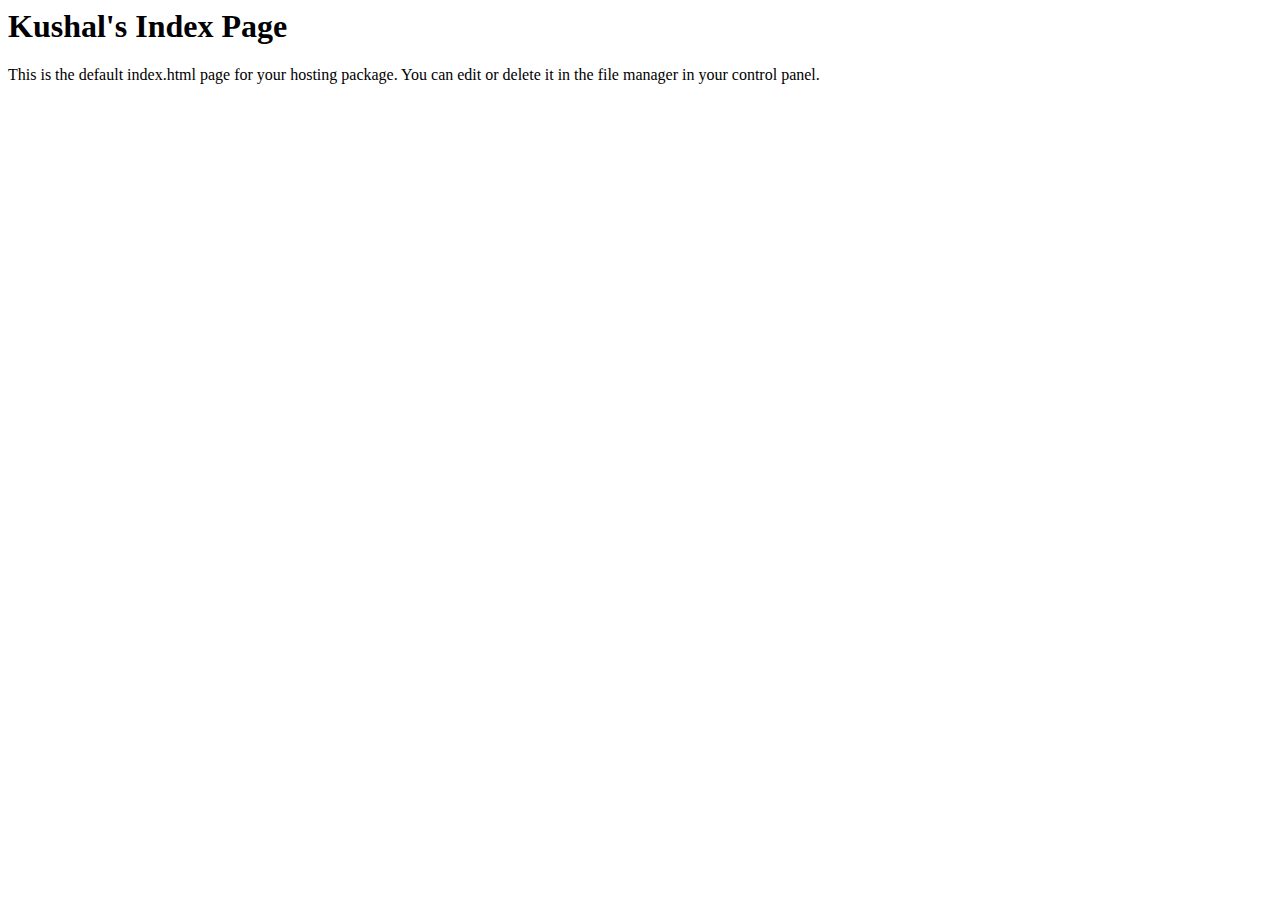
<file: index.html>
<html>
  <head>
     
    
  </head>
  <body>
    <h1>Kushal's Index Page</h1> 
    <p>This is the default index.html page for your hosting package. You can edit or delete it in the file manager in your control panel.</p>
  </body>
</html>
</file>
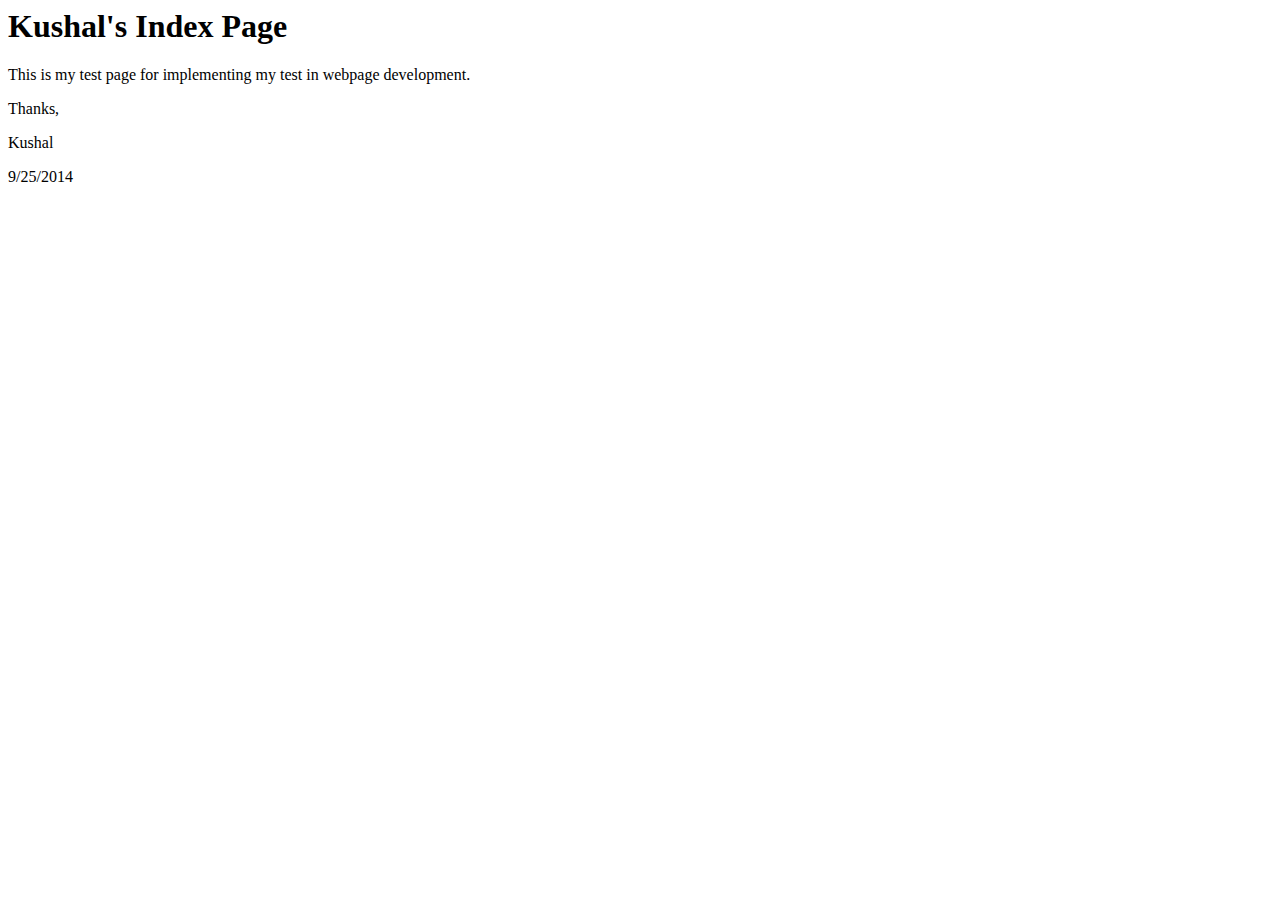
<file: My Websites/index.html>
<html>
  <head>
     
    
  </head> 
  <body> 
    <h1>Kushal's Index Page</h1> 
    <p>This is my test page for implementing my test in webpage development.</p>
    <p>Thanks,</p>
    <p>Kushal</p>
    <p>9/25/2014 <br /></p>
  </body>
</html>
</file>
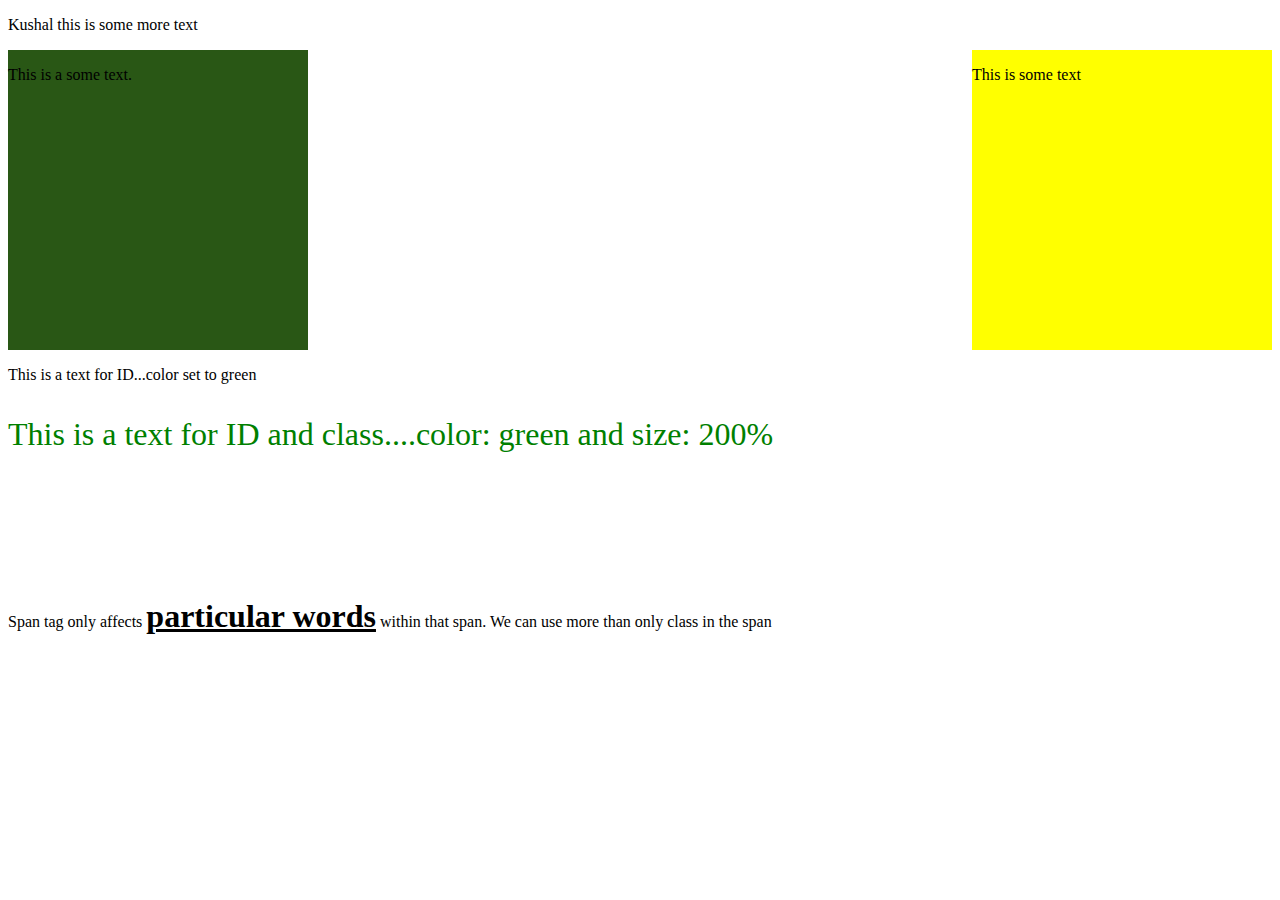
<file: My Websites/2. CSS/index.html>
<!doctype html>
<html>
<head>
    <title>Learning CSS</title>

    <meta charset="utf-8" />
    <meta http-equiv="Content-type" content="text/html; charset=utf-8" />
    <meta name="viewport" content="width=device-width, initial-scale=1" />
    
<!--Internal CSS-->

<style type="text/css">

.large{
    font-size:200%;
    height: 150px;
     }

  #once{
    color: green;
    float: 
  }
  .underline{
    text-decoration: underline;
  }
  .bold{
    font-weight: bold;
  }
 
  .greenbox{
    background-color: #295715;
    height: 300px;
    width: 300px;
    float: left;
  }
  .yellowbox{
    background-color: yellow;
    height:300px;
    width: 300px;
    float: right;
  }

  .clear{
         clear:both;
        }
</style>    
</head>

<body>

  <!-- Not .div only div-->
    <div>
    <p>Kushal this is some more text</p>
    </div>


<div class="greenbox">
    <p>This is a some text.</p>
</div>

<div class = "yellowbox">
    <p> This is some text</p>
</div>

 <div class="clear"></div>


    <p>This is a text for ID...color set to green</p>

      <p id ="once" class ="large">This is a text for ID and class....color: green and size: 200%</p>

      <p>Span tag only affects <span class="underline large bold">particular words</span> within that span. We can use more than only class in the span</p>

</body>
</html>
</file>
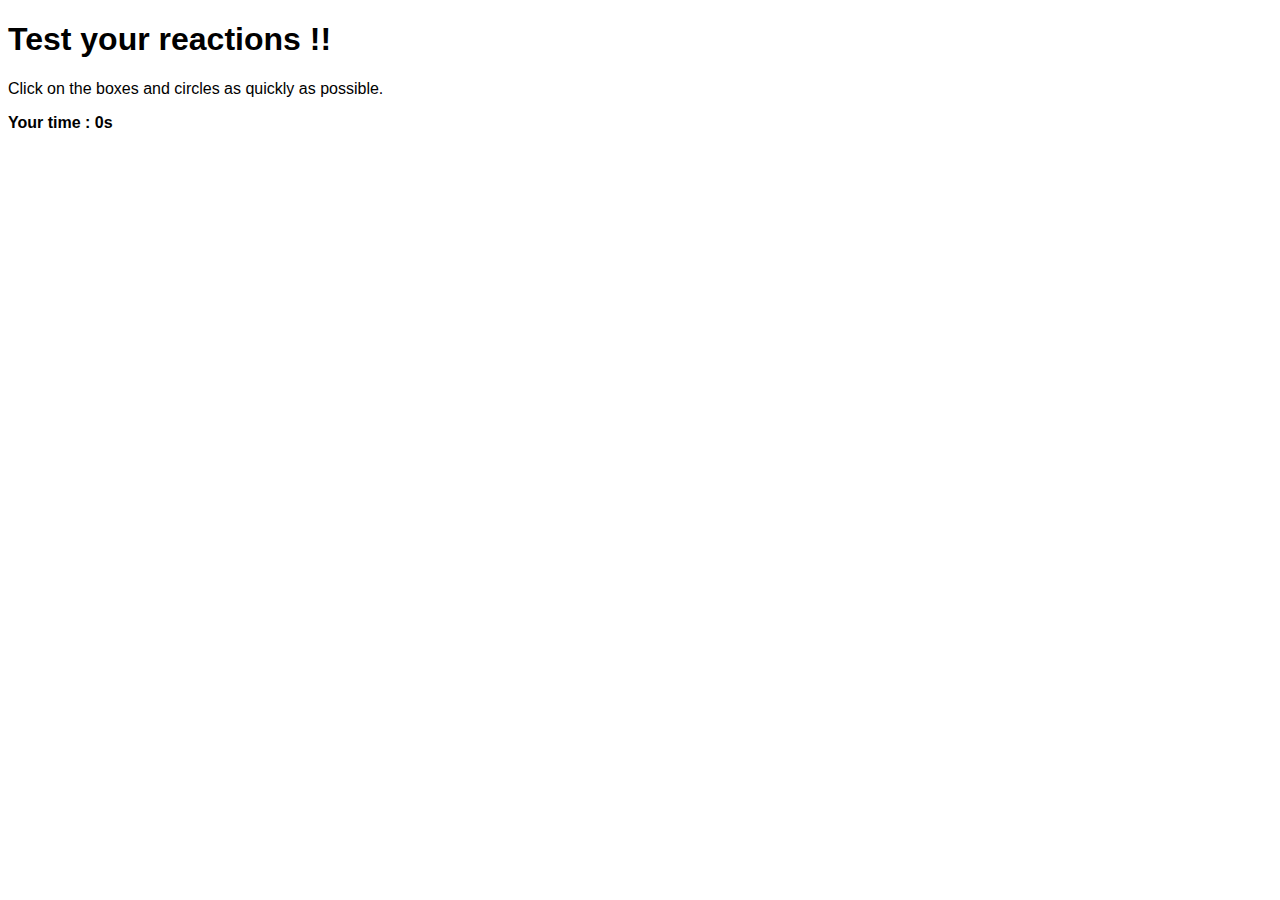
<file: My Websites/3. Javascript/index.html>
<!doctype html>
<html>
<head>
    <title>Learing javascript</title>

    <meta charset="utf-8" />
    <meta http-equiv="Content-type" content="text/html; charset=utf-8" />
    <meta name="viewport" content="width=device-width, initial-scale=1" />
   	<link rel="stylesheet" type="text/css" href="style.css"/>  
</head>

<body>
	<h1>Test your reactions !!</h1>
	<p>Click on the boxes and circles as quickly as possible.</p>
	<p class = "bold"> Your time : <span id ="time">0</span>s</p>
	<div id="box"></div>

	<script type="text/javascript" src ="script.js"></script>
</body>
</html>
</file>
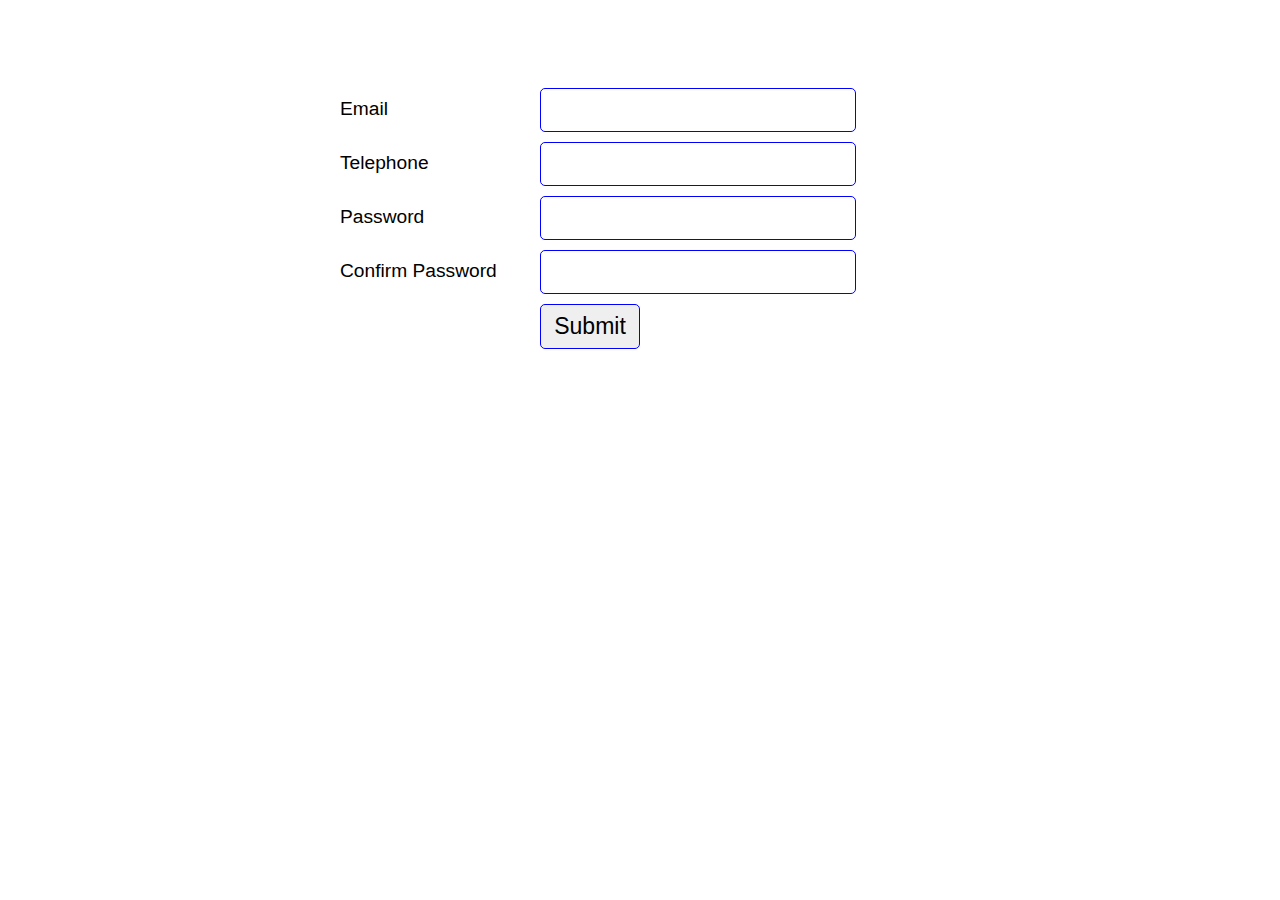
<file: My Websites/4. jQuery/index.html>
<!doctype html>
<html>
<head>
    <title>Form Validation</title>

    <meta charset="utf-8" />
    <meta http-equiv="Content-type" content="text/html; charset=utf-8" />
    <meta name="viewport" content="width=device-width, initial-scale=1" />
   
    <script type="text/javascript" src="jquery-1.11.1.min.js"></script>
    <style>
#wrapper{
    width: 600px;
    height: 50px;
    margin: 0 auto;
    font-family: helvetica;
    font-size: 1.2em;
  }

   input{
    width: 300px;
    height: 28px;
    padding: 7px;
    border-radius: 5px;
    font-size: 1.2em;
    border: 1px solid blue;
    margin-bottom: 10px;
   }
   label{
    width: 200px;
    float: left;
    padding-top: 10px;
   }
   #submitButton{
    height: 45px;
    width: 100px;
    margin-left: 200px;
   }
   #error{
    color: red;
    width: 600px;
    height: 50px;
    margin-bottom: 30px;
    
   }
 
  </style>
</head>

<body>
    <div id="error"></div>
<div id= "wrapper">

<form id="validationForm">

    <label for="email">Email</label>
    <input name="email" id="email"/> <!--This name label will hold the values of the entered data-->

    <label for="telephone">Telephone</label>
    <input name="phone" id="phone"/>

    <label for="pass">Password</label>
    <input name="pass" type="password" id ="pass"/>

    <label for="confirm ">Confirm Password</label>
    <input name="pass" type ="password" id="con"/>

    <input id="submitButton" type="submit" value= "Submit"/>

</form>
</div>

<script>
    $("#validationForm").submit(function(event){
        var errorMessage = "";
        <!--This preventDefault will stop the form being submitted-->
        event.preventDefault();
       
        function isValidEmailAddress(emailAddress) {
            var pattern = new RegExp(/^((([a-z]|\d|[!#\$%&'\*\+\-\/=\?\^_`{\|}~]|[\u00A0-\uD7FF\uF900-\uFDCF\uFDF0-\uFFEF])+(\.([a-z]|\d|[!#\$%&'\*\+\-\/=\?\^_`{\|}~]|[\u00A0-\uD7FF\uF900-\uFDCF\uFDF0-\uFFEF])+)*)|((\x22)((((\x20|\x09)*(\x0d\x0a))?(\x20|\x09)+)?(([\x01-\x08\x0b\x0c\x0e-\x1f\x7f]|\x21|[\x23-\x5b]|[\x5d-\x7e]|[\u00A0-\uD7FF\uF900-\uFDCF\uFDF0-\uFFEF])|(\\([\x01-\x09\x0b\x0c\x0d-\x7f]|[\u00A0-\uD7FF\uF900-\uFDCF\uFDF0-\uFFEF]))))*(((\x20|\x09)*(\x0d\x0a))?(\x20|\x09)+)?(\x22)))@((([a-z]|\d|[\u00A0-\uD7FF\uF900-\uFDCF\uFDF0-\uFFEF])|(([a-z]|\d|[\u00A0-\uD7FF\uF900-\uFDCF\uFDF0-\uFFEF])([a-z]|\d|-|\.|_|~|[\u00A0-\uD7FF\uF900-\uFDCF\uFDF0-\uFFEF])*([a-z]|\d|[\u00A0-\uD7FF\uF900-\uFDCF\uFDF0-\uFFEF])))\.)+(([a-z]|[\u00A0-\uD7FF\uF900-\uFDCF\uFDF0-\uFFEF])|(([a-z]|[\u00A0-\uD7FF\uF900-\uFDCF\uFDF0-\uFFEF])([a-z]|\d|-|\.|_|~|[\u00A0-\uD7FF\uF900-\uFDCF\uFDF0-\uFFEF])*([a-z]|[\u00A0-\uD7FF\uF900-\uFDCF\uFDF0-\uFFEF])))\.?$/i);
            return pattern.test(emailAddress);
        };

        if(!isValidEmailAddress($("#email").val())){
            errorMessage="<br/>Please enter a valid email address";
        }

        if(!$.isNumeric($("#phone").val())){
            errorMessage+="<br/>Please enter a valid telephone number";
        }

        if($("#pass").val()!=$("#con").val()){
            errorMessage+="<br/>Passwords do not match";
        }
        if(errorMessage==""){
            alert("success");
        }
        else{
        $("#error").html(errorMessage);
        }


    });
  
</script>
</body>
</html>
</file>
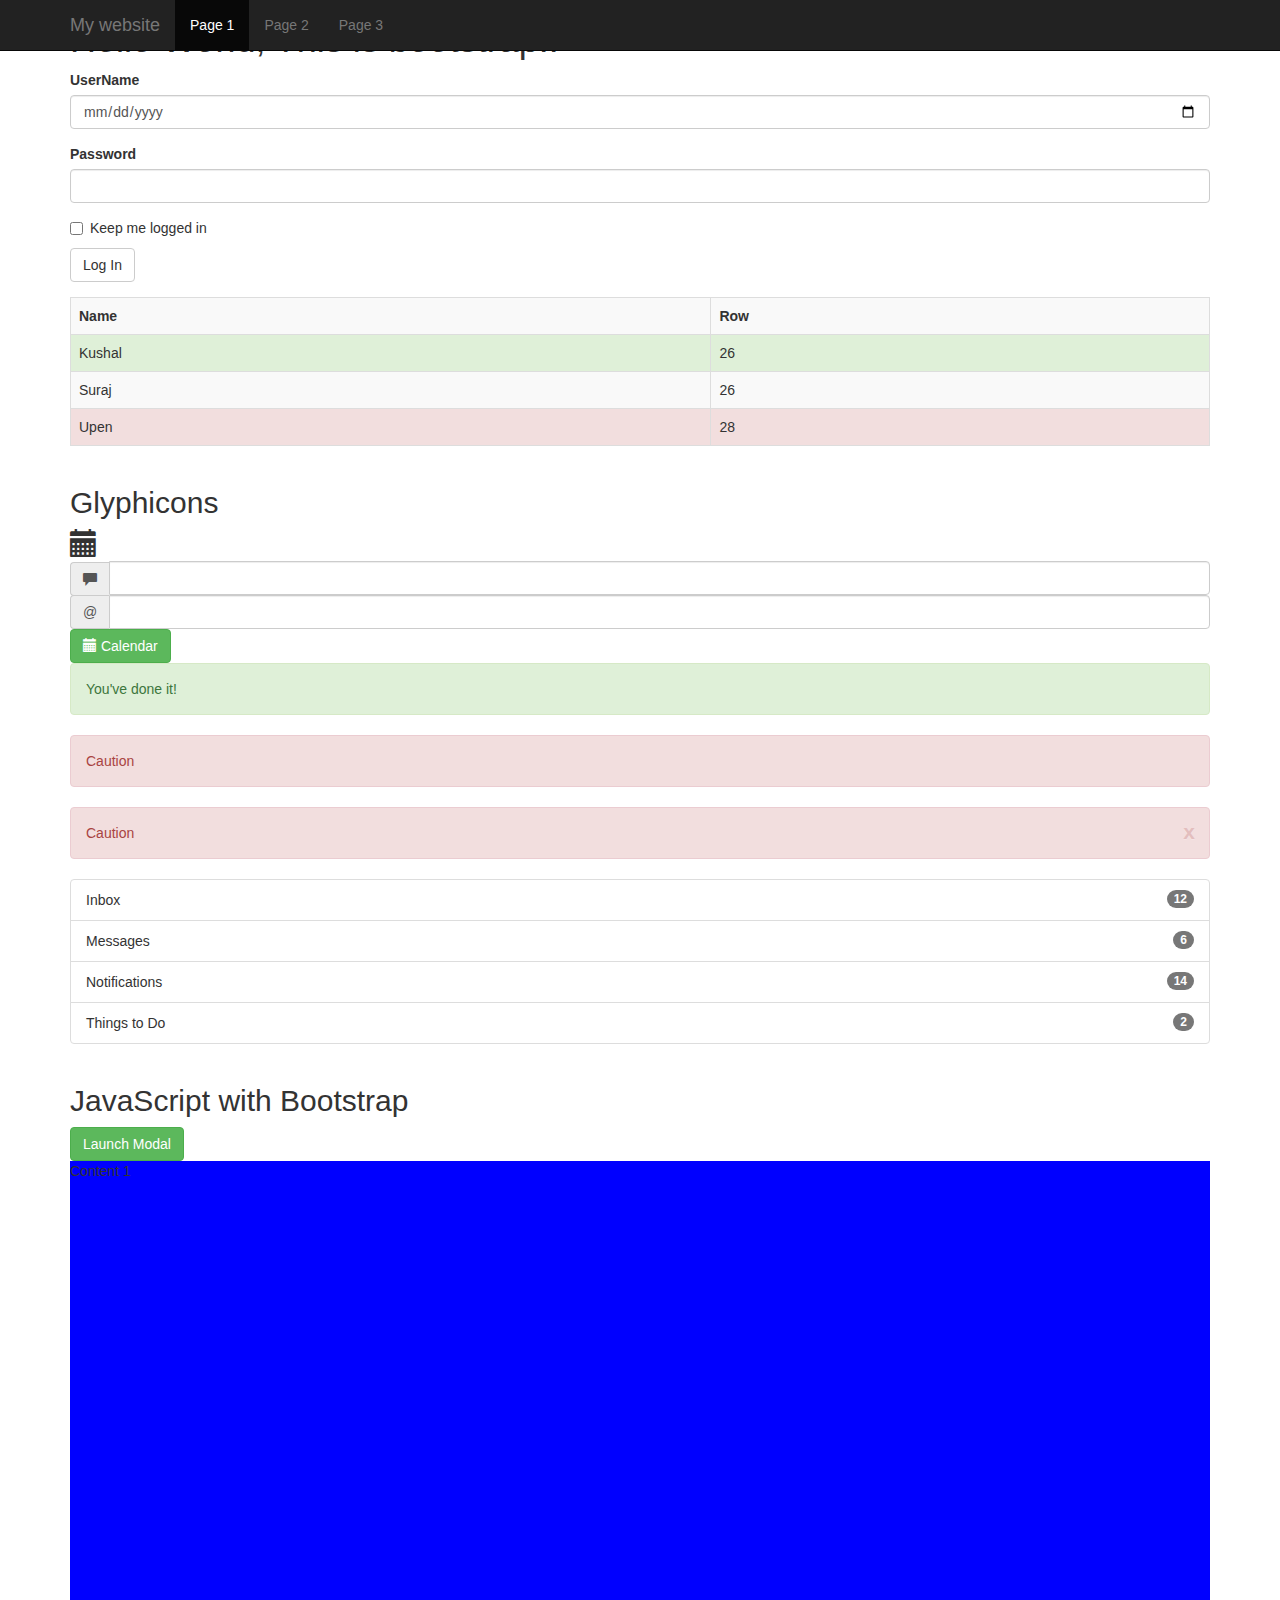
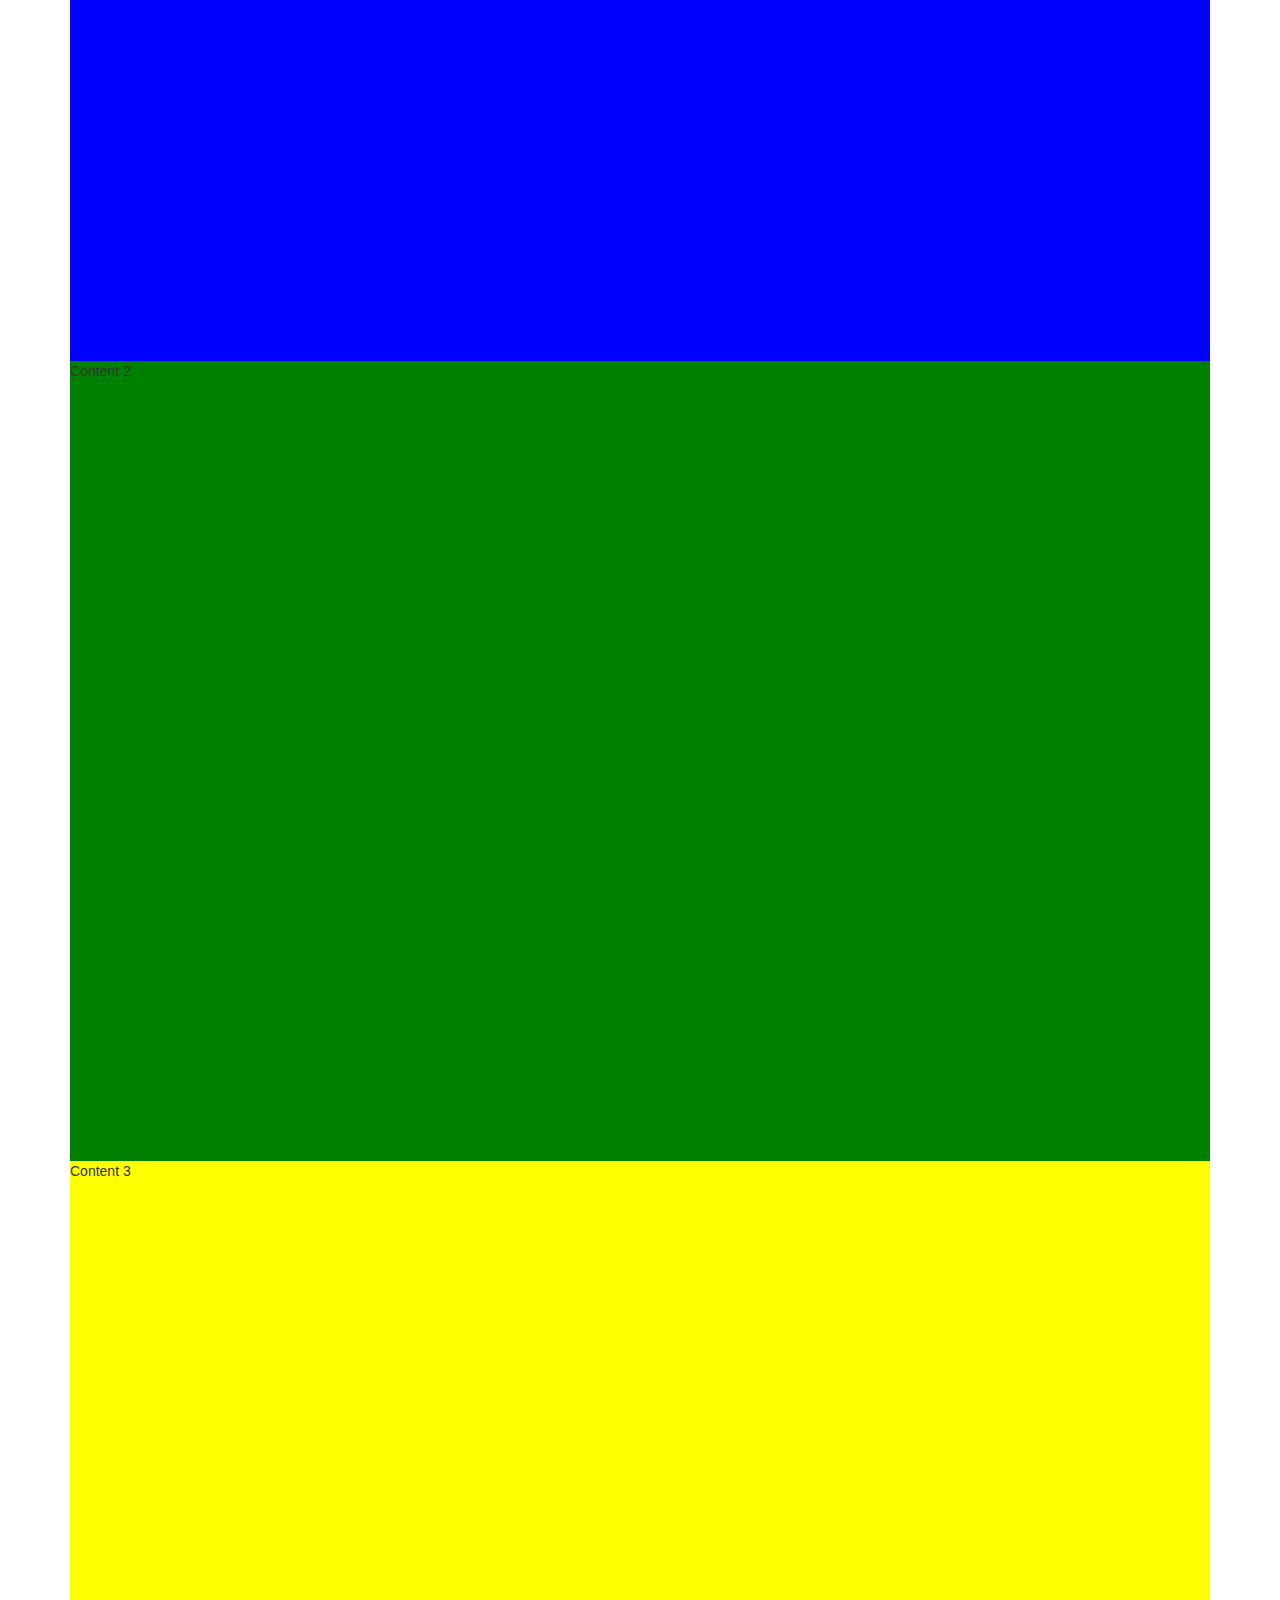
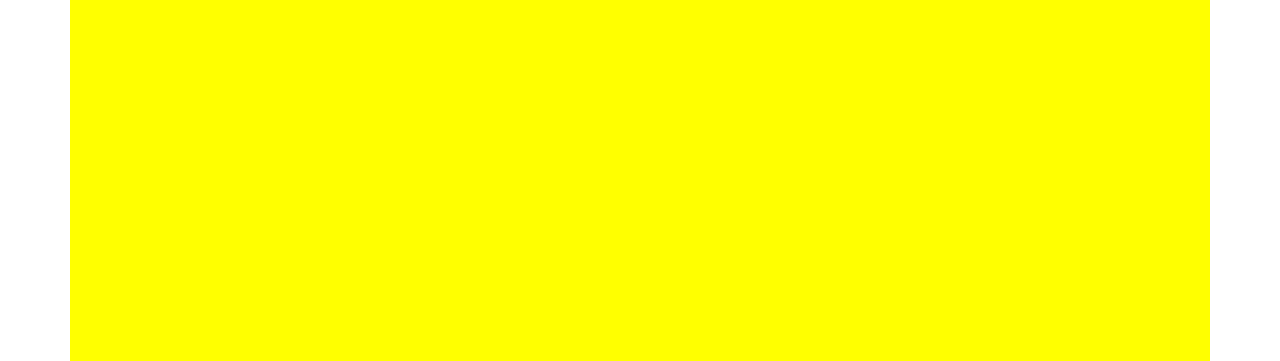
<file: My Websites/5. Twitter Bootstrap/index.html>
<!DOCTYPE html>
<html lang="en">
  <head>
    <meta charset="utf-8">
    <meta http-equiv="X-UA-Compatible" content="IE=edge">
    <meta name="viewport" content="width=device-width, initial-scale=1">
    <title>Bootstrap 101 Template</title>

    <!-- Bootstrap -->
    <link href="css/bootstrap.min.css" rel="stylesheet">

    <!-- HTML5 Shim and Respond.js IE8 support of HTML5 elements and media queries -->
    <!-- WARNING: Respond.js doesn't work if you view the page via file:// -->
    <!--[if lt IE 9]>
      <script src="https://oss.maxcdn.com/html5shiv/3.7.2/html5shiv.min.js"></script>
      <script src="https://oss.maxcdn.com/respond/1.4.2/respond.min.js"></script>
    <![endif]-->

    <style type="text/css">
    .box{
      background-color: #D3D3D3;
      border: 1px solid grey;
    }

    .large{
      font-size: 200%;
    }
    #div1{
      background-color: blue;
   }
    #div2{
      background-color: green;
    }

    #div3{
      background-color: yellow;
    }
    .contentDiv{
       height: 800px;
    }

   
    </style>
  </head>
  <body data-spy="scroll" data-target=".navbar-collapse">
<div class="navbar navbar-inverse navbar-fixed-top">
    <div class ="container">

      <div class="navbar-header">
        <a href="" class = "navbar-brand">My website</a>

        <button type="button" class="navbar-toggle collapsed" data-toggle="collapse" data-target=".navbar-collapse">
        <span class="sr-only">Toggle navigation</span>
        <span class="icon-bar"></span>
        <span class="icon-bar"></span>
        <span class="icon-bar"></span>
      </button>

     </div>
     <div class= "collapse navbar-collapse">
      <ul class = "nav navbar-nav">
        <li class = "active"><a href="#div1">Page 1</a></li>
        <li><a href="#div2">Page 2</a></li>
        <li><a href="#div3">Page 3</a></li>
      </ul>
     </div>

    </div>
</div>

  <div class ="container">
    <h1>Hello World, This is bootstrap!!</h1>
    <form >
        <div class="form-group">
          <label for="username"> UserName</label>
          <input type="date" class ="form-control" name="username"/> 
        </div>

        <div class="form-group">
          <label for="pass">Password</label>
          <input type="password" class ="form-control" name="pass"/>
         </div>

         <div class ="checkbox">
            <label>
              <input type="checkbox"> Keep me logged in
           </label>
         </div>

         <div class="form-group">
            <input type="submit"  value="Log In" class ="btn btn-default"/> 
        </div>
     </form>

     <table class="table table-striped table-bordered">
      <tr><th>Name</th><th>Row</th></tr>
      <tr class="success"><td>Kushal</td><td>26</td></tr>
      <tr><td>Suraj</td><td>26</td></tr>
      <tr class="danger"><td>Upen</td><td>28</td></tr>
    </table>
  </div>

    <div class ="container">
    <h2>Glyphicons</h2>
      <span class = "glyphicon glyphicon-calendar large"></span>
      
       <div class="input-group">
            <span class="glyphicon glyphicon-comment input-group-addon"></span>
            <input class ="form-control" type="text"/>
      </div>

       <div class="input-group">
            <span class="input-group-addon">@</span>
            <input class ="form-control" type="email"/>
      </div>

     
        <button  type="button" class ="btn btn-success">
        <span class="glyphicon glyphicon-calendar"></span>
        Calendar
        </button>

        <div class="alert alert-success"> You've done it!</div>
        <div class="alert alert-danger"> Caution</div>
        
        <div class="alert alert-danger alert-dismissable"> 
        <button type="button" class="close" data-dismiss="alert" >x</button>
        Caution</div>
         

   <ul class ="list-group">
      <li class="list-group-item">Inbox
        <span class ="badge"> 12</span></li>
      <li class="list-group-item">Messages
        <span class ="badge"> 6</span></li>
      <li class="list-group-item">Notifications
        <span class ="badge"> 14</span></li>
      <li class="list-group-item">Things to Do
        <span class ="badge"> 2</span></li>
  </ul>
  </div>

  <div class="container">
    <h2>JavaScript with Bootstrap</h2>
    <button class="btn btn-success" data-toggle="modal" data-target="#myModal">Launch Modal</button>

    <div class ="modal" id ="myModal">
      <div class="modal-dialog modal-sm">
        <div class="modal-content">
          <div class="modal-header">
            <button class="close" data-dismiss="modal">x</button>
              <h4 class="modal-title"> My Modal</h4>
          </div>
          <div class="modal-body">
            What a fantastic modal
          </div>
          <div class="modal-footer">
            <button class="btn btn-default" data-dismiss="modal"> Close</button>
            <button class="btn btn-success">Save Changes</button>
            </div>
        </div>
      </div>
    </div>
  </div>

  <div class="container">
    <div id= "div1" class="contentDiv">Content 1</div>
    <div id= "div2" class="contentDiv">Content 2</div>
    <div id= "div3" class="contentDiv">Content 3</div>
 </div>
    <!-- jQuery (necessary for Bootstrap's JavaScript plugins) -->
    <script src="https://ajax.googleapis.com/ajax/libs/jquery/1.11.1/jquery.min.js"></script>
    <!-- Include all compiled plugins (below), or include individual files as needed -->
    <script src="js/bootstrap.min.js"></script>
  </body>
</html>
</file>
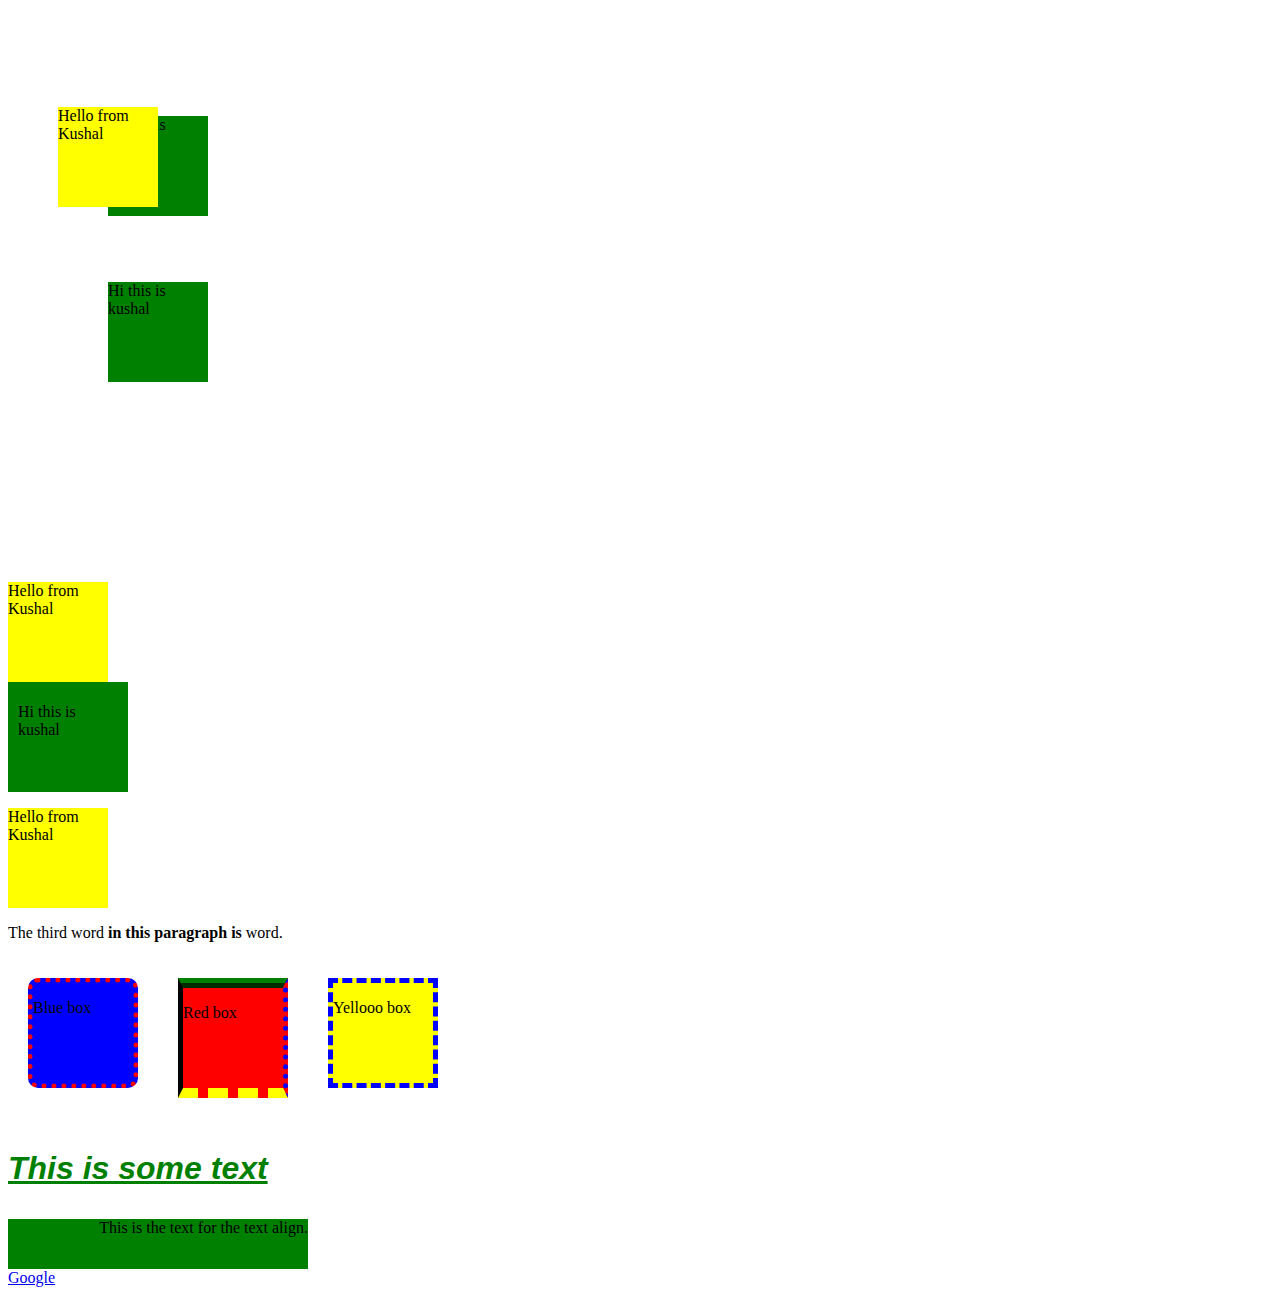
<file: My Websites/2. CSS/Positioning.html>
<!doctype html>
<html>
<head>
    <title>Hello there</title>

    <meta charset="utf-8" />
    <meta http-equiv="Content-type" content="text/html; charset=utf-8" />
    <meta name="viewport" content="width=device-width, initial-scale=1" />
    
<!--Internal CSS-->

<style type="text/css">
    <style type="text/css">


  .underline{
        text-decoration: underline;
    }
    .bold{
        font-weight: bold;
    }

 .font{
    font-family: Arial, Helvetica, san-serif;
    font-weight: bold;
    font-style: italic;
    color: green;
    text-decoration: underline;
    font-size: 200%;
}
.greenbox{
        background-color: green;
        width: 100px;
        height: 100px;
        position: relative;
        left: 100px; 
        top: 100px;
        z-index: 1;
        }

.yellowbox{
    background-color: yellow;
    height:100px;
    width: 100px;
    position: relative;
    left: 50px;
    bottom: 25px;
    z-index: 2;
  }
  
  .green{
        background-color: green;
        width: 100px;
        height: 100px;
        margin: 50px 10px 200px 100px;
      
        }

.yellow{
    background-color: yellow;
    height:100px;
    width: 100px;
   
  }
  
.clear{
    clear:both;
}
  .gree{
        background-color: green;
        width: 100px;
        height: 100px;
       padding: 5px 10px ;      
        }

.yell{
    background-color: yellow;
    height:100px;
    width: 100px;
     }
 p{
    padding:0
    margin : 0;
}



.red{
    background-color: red;
    width: 100px;
    height: 100px;
    float: left;
    margin: 20px;
    border-width:  10px 5px;
    border-style: ridge dotted dashed solid;
    border-color: green blue yellow black;
}

.yella{
    background-color: yellow;
    width: 100px;
    height: 100px;
    float: left;
    margin: 20px;
    border: 5px blue dashed;
}

.blue{
    background-color: blue;
    width: 100px;
    height: 100px;
    float: left;
    margin: 20px;
    border: 5px red dotted;
    border-radius: 10px;
}
.align{
    width: 300px;
    height: 50px;
    background-color: green;
    text-align: right;
}
a:visited{
    color:green;
}

a:hover{
    font-size: 40px;
}
    </style>    
</head>

<body>

<div class = "greenbox">
<p>Hi this is kushal</p>
</div>

<div class = "yellowbox">
<p>Hello from Kushal</p>
</div>

<div class = "green">
<p>Hi this is kushal</p>
</div>

<div class = "yellow">
<p>Hello from Kushal</p>
</div>

<div class = "gree">
<p>Hi this is kushal</p>
</div>

<div class = "yell">
<p>Hello from Kushal</p>
</div>


<p>The third word <span class= "bold underline"> in this paragraph is </span>word.</p>
<div class =" blue"><p>Blue box</p></div>
<div class =" red"><p>Red box</p></div>
<div class =" yella"><p>Yellooo box</p></div>
<div class = "clear"></div>
<p class = "font">This is some text</p>
<div class ="align">
This is the text for the text align.
</div>

<a href="http://www.google.com" target=_blank> Google</a>
</body>
</html>
</file>
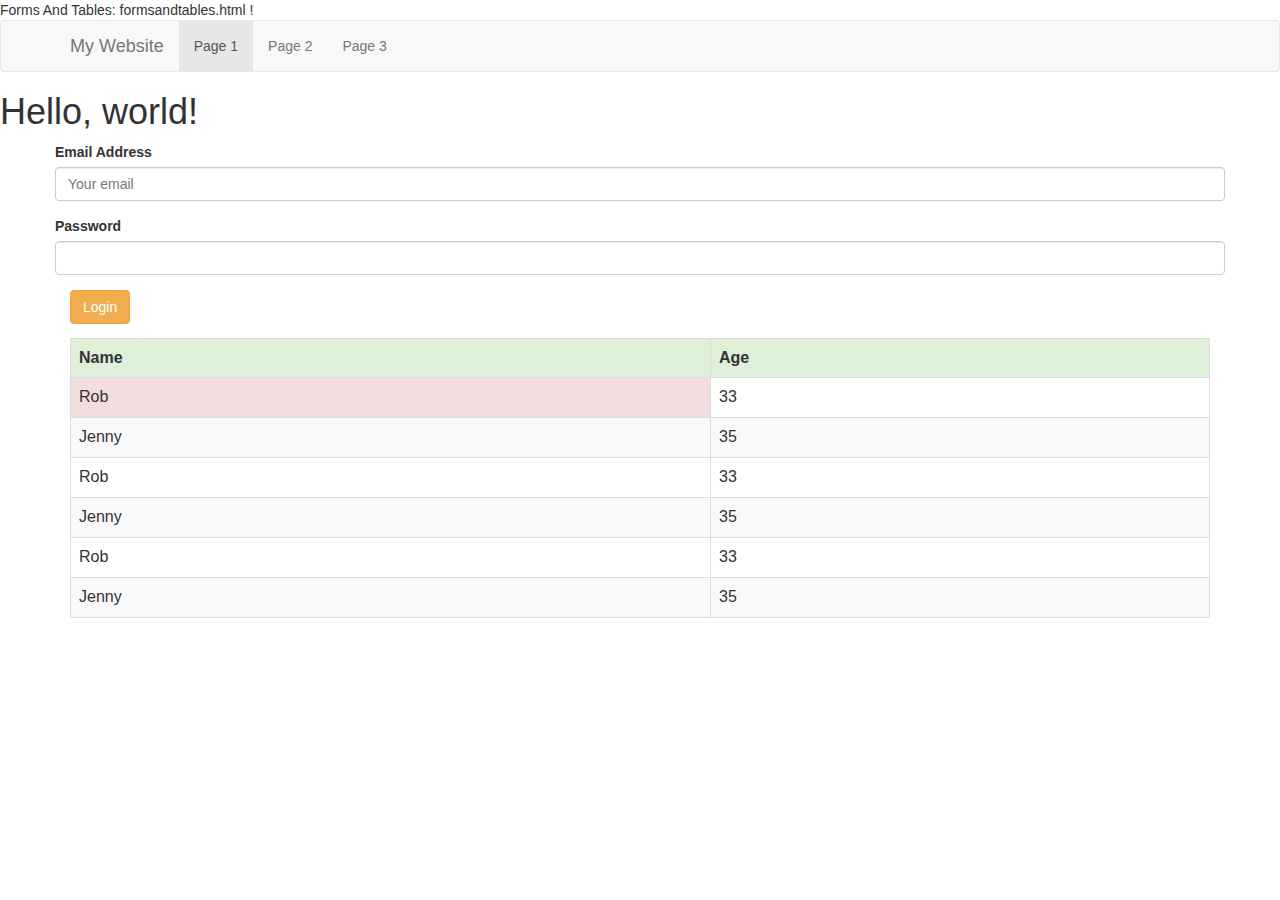
<file: My Websites/5. Twitter Bootstrap/rob.html>
Forms And Tables: formsandtables.html
!
<!DOCTYPE html>
<html lang="en">
<head>
<meta charset="utf-8">
<meta http-equiv="X-UA-Compatible" content="IE=edge">
<meta name="viewport" content="width=device-width, initial-
scale=1">
<title>Bootstrap 101 Template</title>
<!-- Bootstrap -->
<link href="css/bootstrap.min.css" rel="stylesheet">
<!-- HTML5 Shim and Respond.js IE8 support of HTML5
elements and media queries -->
<!-- WARNING: Respond.js doesn't work if you view the
page via file:// -->
<!--[if lt IE 9]>
<script src="https://oss.maxcdn.com/libs/html5shiv/
3.7.0/html5shiv.js"></script>
<script src="https://oss.maxcdn.com/libs/respond.js/
1.4.2/respond.min.js"></script>
<![endif]-->
<style>
.box {
border:1px solid grey;
background-color:#d3d3d3;
}
</style>
</head>
<body>
<div class="navbar navbar-default">
<div class="container">
<div class="navbar-header">
<a href="" class="navbar-brand">My Website</a>
<button type="button" class="navbar-toggle" data-
toggle="collapse" data-target=".navbar-collapse">
<span class="sr-only">Toggle navigation</span>
<span class="icon-bar"></span>
<span class="icon-bar"></span>
<span class="icon-bar"></span>
</button>
</div>
<div class="collapse navbar-collapse">
<ul class="nav navbar-nav">
<li class="active"><a href="">Page 1</a></li>
<li><a href="">Page 2</a></li>
<li><a href="">Page 3</a></li>
</ul>
</div>
</div>
</div>
<h1>Hello, world!</h1>
<div class="container">
<form class="form-horizontal" role="form">
<div class="form-group">
<label for="email">Email Address</label>
<input class="form-control" type="email" name="email"
placeholder="Your email" />
</div>
<div class="form-group">
<label for="password">Password</label>
<input class="form-control" type="password" name="password"
/>
</div>
<input type="submit" class="btn btn-warning" value="Login" />
</form>
<table class="table table-striped table-bordered table-hover">
<tr class="success">
<th>
Name
</th>
<th>
Age
</th>
</tr>
<tr>
<td class="danger">
Rob
</td>
<td>
33
</td>
</tr>
<tr>
<td>
Jenny
</td>
<td>
35
</td>
</tr>
<tr>
<td>
Rob
</td>
<td>
33
</td>
</tr>
<tr>
<td>
Jenny
</td>
<td>
35
</td>
</tr>
<tr>
<td>
Rob
</td>
<td>
33
</td>
</tr>
<tr>
<td>
Jenny
</td>
<td>
35
</td>
</tr>
</table>
</div>
<!-- jQuery (necessary for Bootstrap's JavaScript plugins) -->
<script src="https://ajax.googleapis.com/ajax/libs/jquery/1.11.0/
jquery.min.js"></script>
<!-- Include all compiled plugins (below), or include individual files
as needed -->
<script src="js/bootstrap.min.js"></script>
</body>
</html>
</file>
<file: My Websites/3. Javascript/style.css>
#box{
	width: 200px;
	height: 200px;
	background-color: red;
	display: none;
	position: relative;
} 
body{
	font-family: Verdana, Geneva, sans-serif;
}
.bold{
	font-weight: bold;
}
</file>
